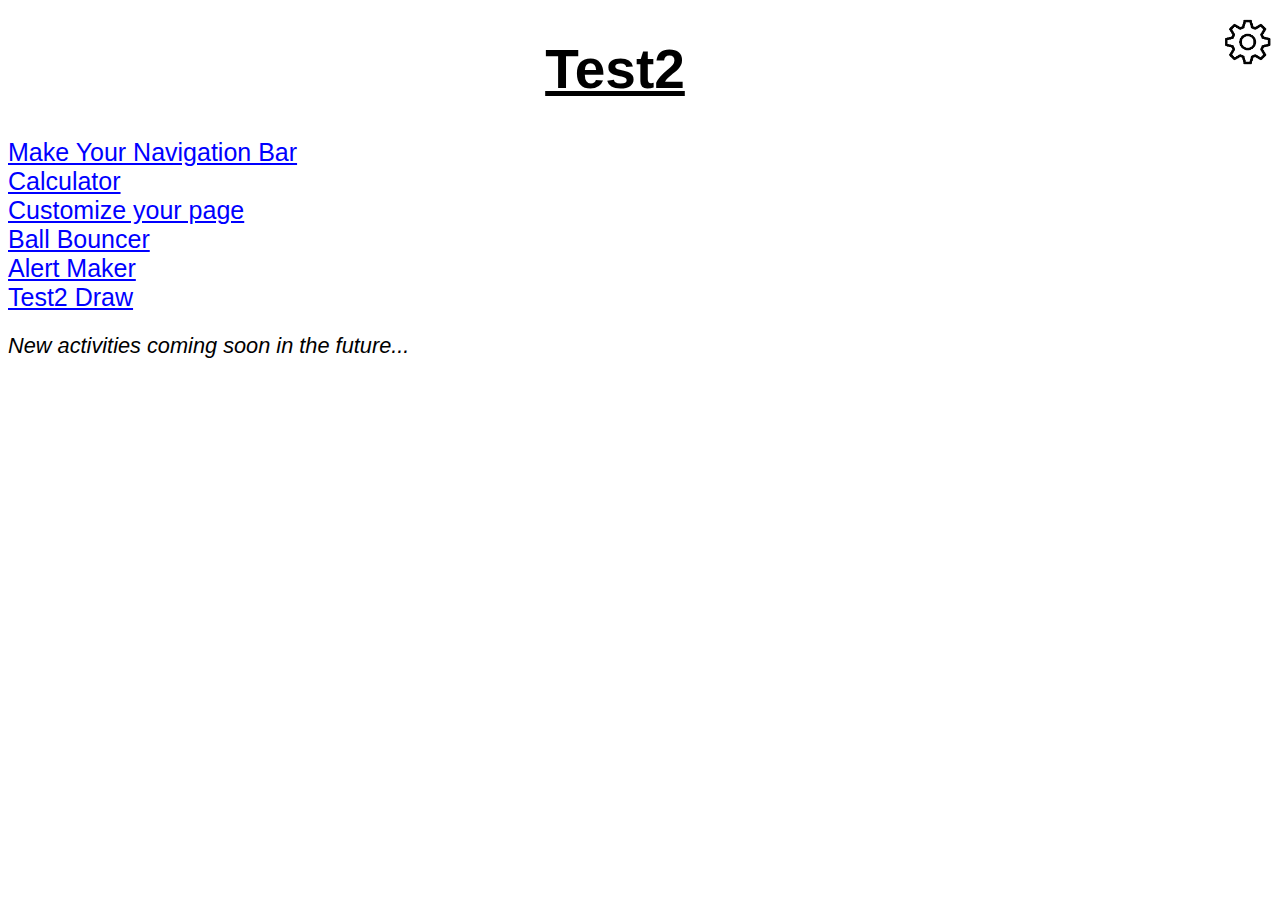
<file: index.html>
<!DOCTYPE html>
<html lang="en" class="neutral-mode">
    <head>
        <meta name="viewport" content="width=device-width, initial-scale=1">
        <title>Test2</title>
        <meta charset="utf-8">
        <link rel="icon" href="images/icon.png">
        <link rel="stylesheet" type="text/css" href="style/styles.css">
        <style type="text/css">
            h1{
                text-align: center;
            }
            .main-title{
                text-decoration: underline;
            }
            a[development]{
                color: #f0f;
            }
        </style>
        <script src="scripts/settings.js"></script>
    </head>
    <body>
        <noscript>
            <div class="noscriptoverlay"></div>
            <h2 class="noscripttext">This website uses JavaScript, which you have not enabled. Please enable JavaScript to use this website.</h2>
        </noscript>
        <a href="settings.html">
            <img settings width="50" height="50" src="images/settings-icon.png" alt="Settings">
        </a>
        <h1 class="main-title">Test2</h1>
        <a href="makeYourNav.html">Make Your Navigation Bar</a><br>
        <a href="calculator.html">Calculator</a><br>
        <a href="customize-page.html">Customize your page</a><br>
        <a href="ball_bouncer.html">Ball Bouncer</a><br>
        <a href="alert-maker.html">Alert Maker</a><br>
        <a href="test2-draw.html">Test2 Draw</a><br>
        <p message-id="1">New activities coming soon in the future...</p>
        <script src="scripts/check-icon.js"></script>
    </body>
</html>
</file>
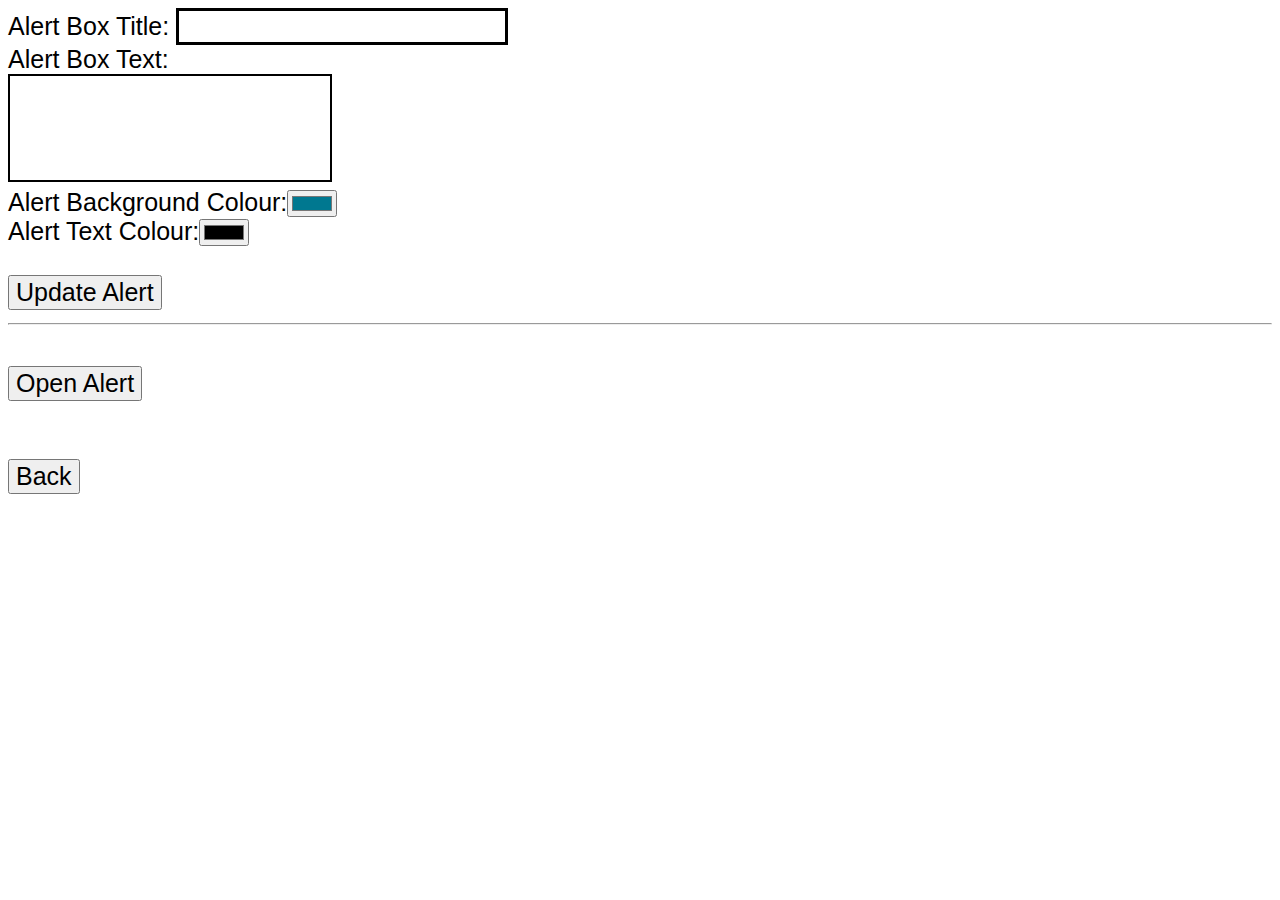
<file: alert-maker.html>
<!DOCTYPE html>
<html>
    <head>
        <meta charset="utf-8">
        <meta name="viewport" content="width=device-width, initial-scale=1">
        <title>Alert Maker</title>
        <link rel="icon" href="images/icon.png">
        <link rel="stylesheet" type="text/css" href="style/styles.css">
        <script src="scripts/settings.js"></script>
        <style type="text/css">
            #overlay{
                display: none;
                background-color: gray;
                opacity: 18%;
                z-index: 30;
                position: absolute;
                width: 100%;
                height: 100%;
                left: 0px;
                top: 0px;
            }
            #alert-box{
                width: 50%;
                height: 30%;
                border: 2px solid gray;
                z-index: 50;
                overflow: auto;
                position: absolute;
            }
            .dark-mode #alert-box, .dark-mode #alert_text{
                background-color: #000;
                color: white;
            }
            .light-mode #alert-box, .light-mode #alert_text{
                background-color: white;
                color: black;
            }

            .dark-mode textarea[text-editor], .dark-mode input[type="text"]{
                border: 2px solid white;
                background-color: black;
                color: white;
            }
            .light-mode textarea[text-editor], .light-mode input[type="text"]{
                border: 2px solid black;
            }
            textarea{
                resize: none;
                width: 25%;
                height: 100px;
                overflow: auto;
            }
        </style>
    </head>
    <body>
        <noscript>
            <div class="noscriptoverlay"></div>
            <h2 class="noscripttext">This website uses JavaScript, which you have not enabled. Please enable JavaScript to use this website.</h2>
        </noscript>

        <dialog id="alert-box">
            <h2 id="dialog-title">Title</h2>
            <p id="alert-text">Hello! You can edit this text if you would like!</p>
            <button id="close-button">Close</button>
        </dialog>

        <form>
            <label for="title-editor">Alert Box Title: </label><input type="text" name="title-editor" id="title-editor"><br>

            <label for="alert_text">Alert Box Text:</label><br><textarea text-editor name="alert_text" id="alert_text"></textarea><br>

            <label for="dialog_background">Alert Background Colour:</label><input type="color" name="dialog_background" id="dialog_background" value="#007890"><br>

            <label for="dialog_text">Alert Text Colour:</label><input type="color" name="dialog_text" id="dialog_text" value="#000000"><br>

            <br><button type="submit" id="update-alert-box">Update Alert</button><hr><br>
        </form>

        <button id="open-button">Open Alert</button><br><br>

        <div id="overlay"></div>
        <br><button><a href="index.html">Back</a></button>
        <script type="text/javascript">
            var closeButton = document.getElementById("close-button");
            var overlay = document.getElementById("overlay");
            var openButton = document.getElementById("open-button");
            var dialog = document.getElementById("alert-box");
            var alertCurrentText = document.getElementById("alert-text");
            var alertPendingText = document.getElementById("alert_text");
            var alertCurrentTitle = document.getElementById("dialog-title");
            var alertPendingTitle = document.getElementById("title-editor");
            var updateButton = document.getElementById("update-alert-box");
            var background = document.getElementById("dialog_background");
            var text = document.getElementById("dialog_text");
            var defaultTitle = "Title";
            var defaultText = "Hello! You can edit this text if you would like!";

            var screenWidth = window.innerWidth;
            var screenHeight = window.innerHeight;

            dialog.style.width = "50%";
            dialog.style.height = "30%";
            dialog.style.left = (screenWidth / 2) - (dialog.style.width / 2) + "px";
            dialog.style.top = (screenHeight / 2) - (dialog.style.height / 2) + "px";

            function openDialog(){
                dialog.setAttribute("open", "open");
                overlay.style.display = "block";
                overlay.style.width = screenWidth;
                overlay.style.height = screenHeight;
            }

            updateButton.addEventListener("click", (e) => {
                e.preventDefault();
                if(!alertPendingText.value || !alertPendingTitle.value){
                    alertCurrentText.innerText = defaultText;
                    alertCurrentTitle.innerText = defaultTitle;
                } else {
                    alertCurrentText.innerText = alertPendingText.value;
                    alertCurrentTitle.innerText = alertPendingTitle.value;
                }

                dialog.style.backgroundColor = background.value;
                dialog.style.color = text.value;
                alertCurrentTitle.style.color = text.value;
                alertCurrentText.style.color = text.value;

            });

            openButton.addEventListener("click", () => {
                if(!dialog.getAttribute("open")){
                    openDialog();
                }
            });

            closeButton.addEventListener("click", () => {
                dialog.removeAttribute("open");
                overlay.style.display = "none";
            });
        </script>
    </body>
</html>
</file>
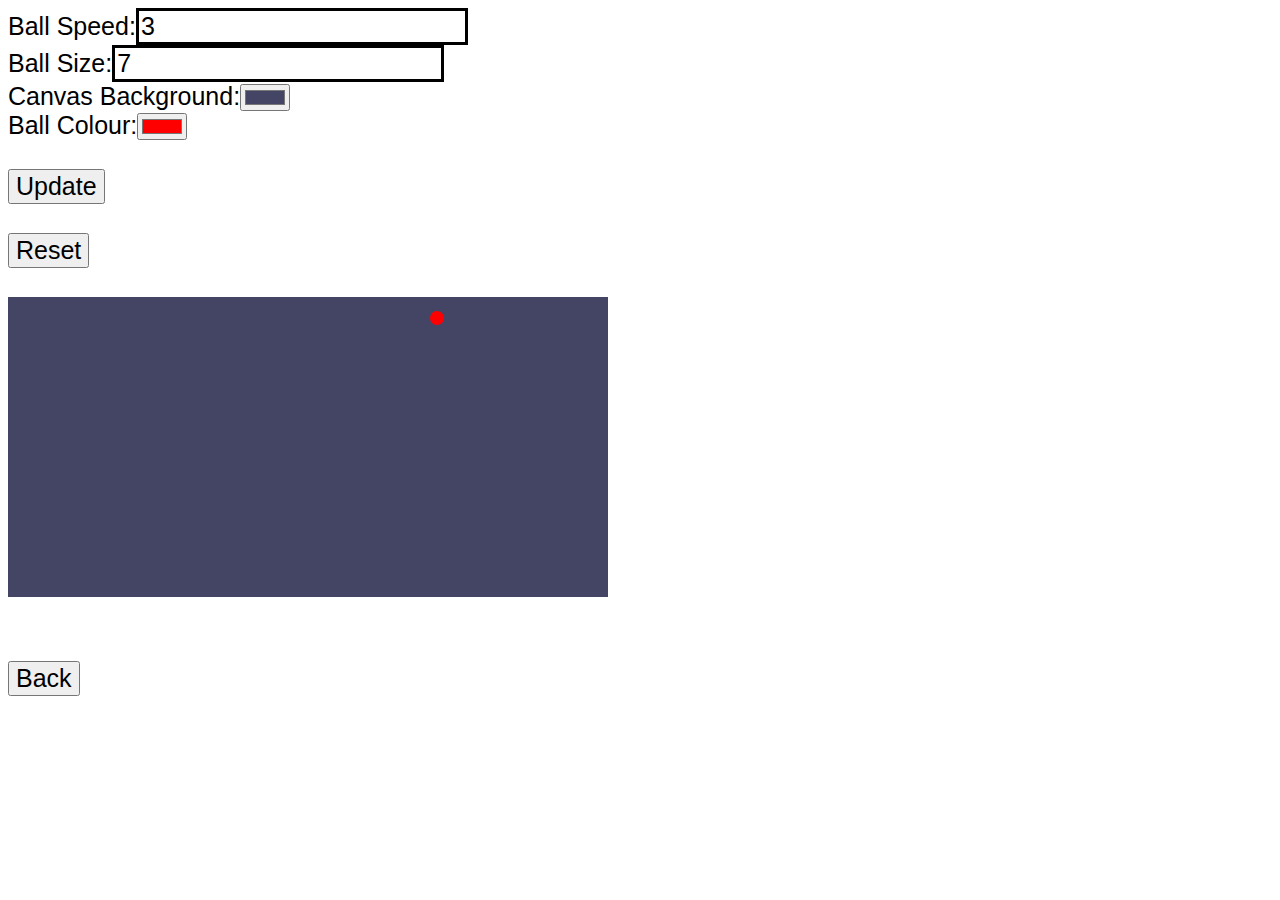
<file: ball_bouncer.html>
<!DOCTYPE html>
<html lang="en">
    <head>
        <meta name="viewport" content="width=device-width, initial-scale=1">
        <meta charset="utf-8">
        <title>Ball Bouncer</title>
        <link rel="icon" href="images/icon.png">
        <link rel="stylesheet" type="text/css" href="style/styles.css">
        <style type="text/css">
            .calculator_back {
                color: #000 !important;
                z-index: 20;
            }
            #ball_area {
                background-color: #444464;
            }
        </style>
        <script src="scripts/settings.js"></script>
    </head>
    <body>
        <noscript>
            <div class="noscriptoverlay"></div>
            <h2 class="noscripttext">This website uses JavaScript, which you have not enabled. Please enable JavaScript to use this website.</h2>
        </noscript>
        <label for="ball_speed">Ball Speed:</label><input name="ball_speed" id="ball_speed" type="number" value="3"><br>

        <label for="ball_size">Ball Size:</label><input name="ball_size" id="ball_size" type="number" value="7"><br>

        <label for="canvas_background">Canvas Background:</label><input type="color" name="canvas_background" id="canvas_background" value="#444464"><br>

        <label for="ball_background">Ball Colour:</label><input type="color" name="ball_background" id="ball_background" value="#ff0000"><br><br>

        <button id="apply_styles">Update</button><br><br>
        <button id="reset">Reset</button><br><br>
        
        <canvas id="ball_area" width="600" height="300"></canvas>
        <br><br><br>
        <button><a href="index.html" class="calculator_back">Back</a></button>
        <script type="text/javascript">
            var canvas = document.getElementById("ball_area");
            var ctx = canvas.getContext("2d");
            var ballSpeed = parseInt(document.getElementById("ball_speed").value, 10);
            var ballSize = parseInt(document.getElementById("ball_size").value, 10);
            var canvasBG = document.getElementById("canvas_background").value;
            var ballColour = document.getElementById("ball_background").value;
            var updateButton = document.getElementById("apply_styles");
            var resetButton = document.getElementById("reset");

            var x = canvas.width / 2;
            var y = canvas.height / 2;
            var dx = ballSpeed;
            var dy = ballSpeed * -1;
            var ballRadius = ballSize;
            var xNegative = false;

            function updateBall(e){
                var speed_value = parseInt(document.getElementById("ball_speed").value, 10);
                var radius_value = parseInt(document.getElementById("ball_size").value, 10)
                if(speed_value < 1 || radius_value < 1){
                    alert("At least one of your values are 0 or lower.");
                } else{
                    ballSpeed = speed_value;
                    ballRadius = radius_value;
                }
                canvasBG = document.getElementById("canvas_background").value;
                ballColour = document.getElementById("ball_background").value;
                dx = dx < 0 ? -ballSpeed : ballSpeed;
            }

            updateButton.addEventListener("click", updateBall);
            resetButton.addEventListener("click", () => {
                document.getElementById("ball_speed").value = 3;
                document.getElementById("ball_size").value = 7;
                document.getElementById("canvas_background").value = "#444464";
                document.getElementById("ball_background").value = "#ff0000";
                updateBall();
            });

            function drawBall(){
                ctx.beginPath();
                ctx.fillStyle = ballColour;
                ctx.arc(x, y, ballRadius, 0, Math.PI * 2);
                ctx.fill();
                ctx.closePath();
            }

            function update(){
                ctx.fillStyle = canvasBG;
                ctx.fillRect(0, 0, canvas.width, canvas.height);

                drawBall();
                    
                if(x + dx > canvas.width - ballRadius || x + dx < ballRadius) {
                    dx = -dx;
                }
                if(y + dy > canvas.height - ballRadius || y + dy < ballRadius) {
                    dy = -dy;
                }
                
                x += dx;
                y += dy;

                requestAnimationFrame(update);
            }
            update();
        </script>
    </body>
</html>
</file>
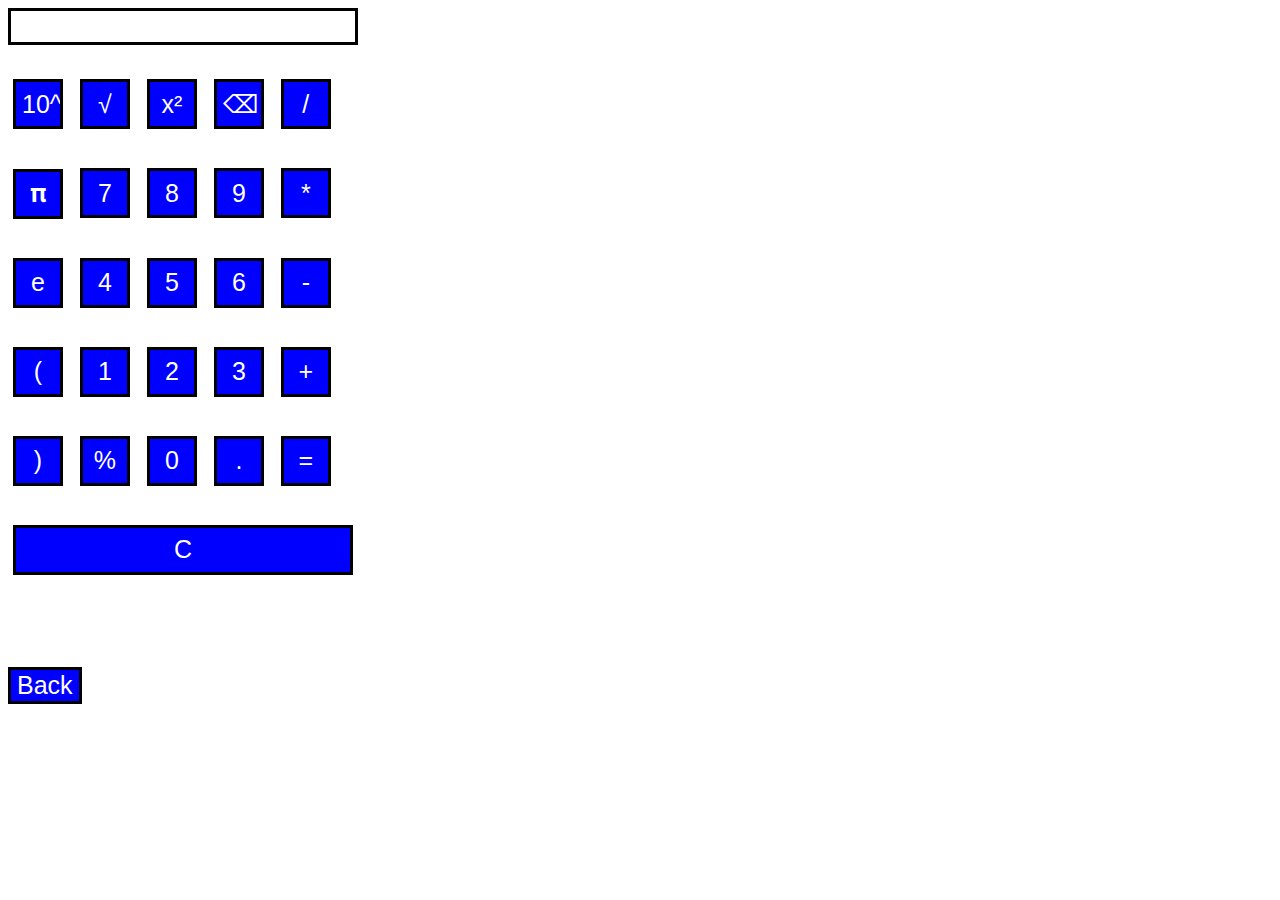
<file: calculator.html>
<!DOCTYPE html>
<html lang="en">
    <head>
        <meta name="viewport" content="width=device-width, initial-scale=1">
        <meta charset="utf-8">
        <title>Calculator</title>
        <link rel="icon" href="images/icon.png">
        <link rel="stylesheet" type="text/css" href="style/styles.css">
        <style type="text/css">
            form{
                width: 340px;
            }
            input[type="button"]{
                width: 50px;
                height: 50px;
                margin: 5px;
                border: 3px solid #000;
                background: #00f;
                color: #fff;
            }
            button{
                border: 3px solid #000;
                background: #00f;
            }
            #C{
                width: 100%;
            }
            #display{
                width: 100%;
            }
            a{
                text-decoration: none;
                color: #fff;
            }
            .calculator_back a {
                color: white !important;
            }
        </style>
        <script src="scripts/settings.js"></script>
    </head>
    <body>
        <noscript>
            <div class="noscriptoverlay"></div>
            <h2 class="noscripttext">This website uses JavaScript, which you have not enabled. Please enable JavaScript to use this website.</h2>
        </noscript>
        <form name="cal">
            <input name="display" id="display" readonly type="text"><br><br>

            <input type="button" value="10^" onclick="cal.display.value = Math.pow(10, cal.display.value)">
            <input type="button" value="√" onclick="cal.display.value = Math.sqrt(eval(cal.display.value))">
            <input type="button" value="x²" onclick="cal.display.value = Math.pow(eval(cal.display.value), 2)">
            <input type="button" value="⌫" onclick="cal.display.value = cal.display.value.substring(0, cal.display.value.length - 1)">
            <input type="button" value="/" onclick="cal.display.value += '/'">
            <br><br>

            <input type="button" value="𝛑" onclick="cal.display.value += Math.PI">
            <input type="button" value="7" onclick="cal.display.value += '7'">
            <input type="button" value="8" onclick="cal.display.value += '8'">
            <input type="button" value="9" onclick="cal.display.value += '9'">
            <input type="button" value="*" onclick="cal.display.value += '*'">
            <br>
            <br>

            <input type="button" value="e" onclick="cal.display.value += Math.E">
            <input type="button" value="4" onclick="cal.display.value += '4'">
            <input type="button" value="5" onclick="cal.display.value += '5'">
            <input type="button" value="6" onclick="cal.display.value += '6'">
            <input type="button" value="-" onclick="cal.display.value += '-'">
            <br>
            <br>

            <input type="button" value="(" onclick="cal.display.value += '('">
            <input type="button" value="1" onclick="cal.display.value += '1'">
            <input type="button" value="2" onclick="cal.display.value += '2'">
            <input type="button" value="3" onclick="cal.display.value += '3'">
            <input type="button" value="+" onclick="cal.display.value += '+'">
            <br><br>

            <input type="button" value=")" onclick="cal.display.value += ')'">
            <input type="button" value="%" onclick="cal.display.value = (cal.display.value)/100">
            <input type="button" value="0" onclick="cal.display.value += '0'">
            <input type="button" value="." onclick="cal.display.value += '.'">
            <input type="button" value="=" onclick="cal.display.value = eval(cal.display.value)">
            <br><br>
            
            <input type="button" id="C" value="C" onclick="cal.display.value = ''">
        </form>
        <br><br><br>
        <button><a href="index.html" class="calculator_back">Back</a></button>
    </body>
</html>
</file>
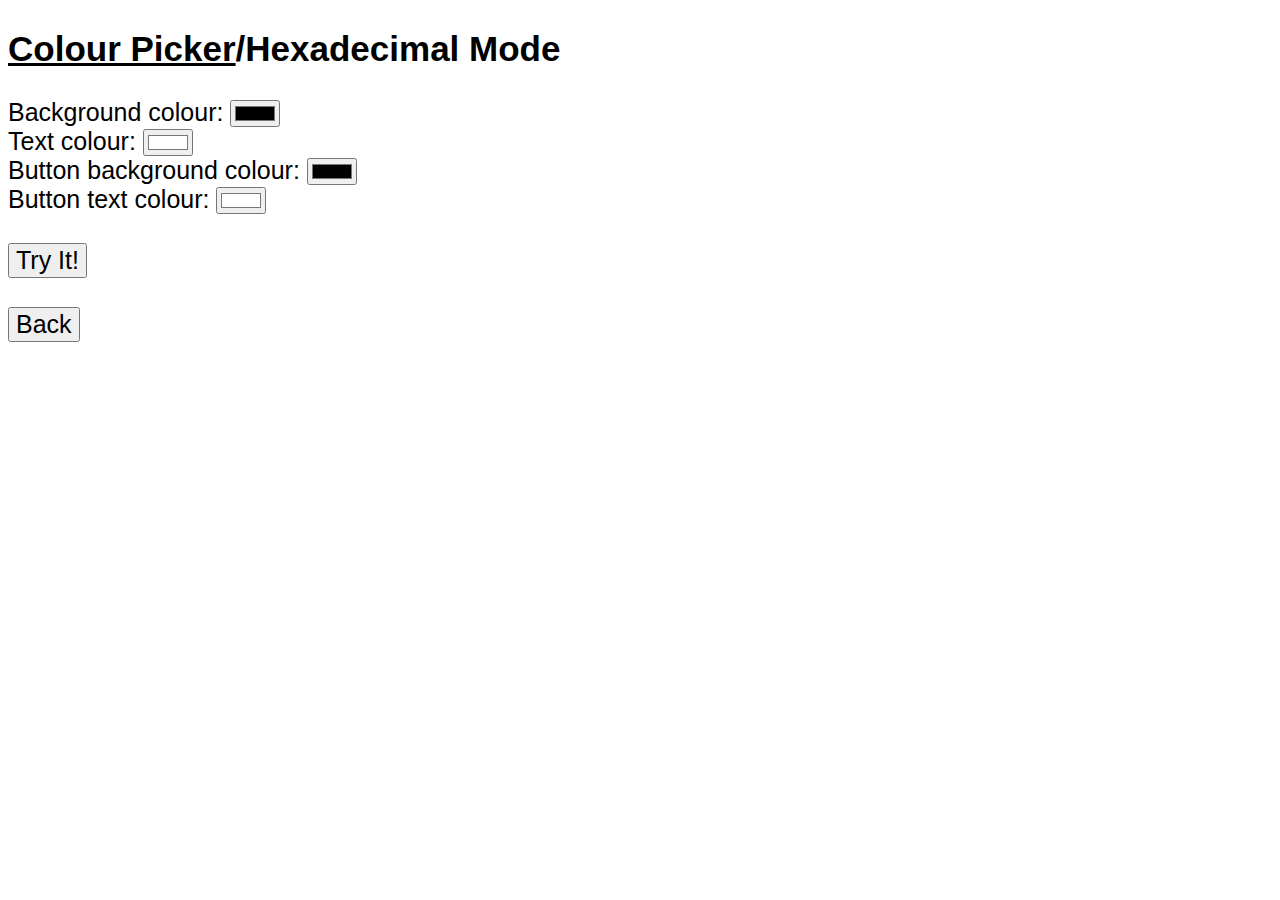
<file: customize-page.html>
<!DOCTYPE html>

<html lang="en" class="neutral-mode">
    <head>
        <meta name="viewport" content="width=device-width, initial-scale=1">
        <meta charset="utf-8">
        <title>Customize your Page</title>
        <link rel="icon" href="images/icon.png">
        <link rel="stylesheet" type="text/css" href="style/styles.css">
        <script src="scripts/settings.js"></script>
        <style type="text/css">
            .hex_mode{
                display: none;
            }
        </style>
    </head>
    <body>
        <noscript>
            <div class="noscriptoverlay"></div>
            <h2 class="noscripttext">This website uses JavaScript, which you have not enabled. Please enable JavaScript to use this website.</h2>
        </noscript>
        <div id="option_holder">
            <h2>
                <span id="picker_mode" class="selected toggle_option">Colour Picker</span>/<span id="hex_mode" class="toggle_option">Hexadecimal Mode</span>
            </h2>
            <button class="hex_mode" id="hex_help">?</button>
            <button class="hex_mode" id="random_colour">Random Hexadecimal Codes</button>
        </div>
        <form name="stuff">
            <br class="hex_mode">
            <label for="background">Background colour: </label>
            <input class="picker_mode" type="color" name="background">
            <input class="hex_mode" type="text" name="hex_background" pattern="#[a-fA-F0-9]{3}|#[a-fA-F0-9]{6}">
            <br>

            <label for="textcolor">Text colour: </label>
            <input class="picker_mode" type="color" name="textcolor" value="#ffffff">
            <input class="hex_mode" type="text" name="hex_textcolor" value="#ffffff" pattern="#[a-fA-F0-9]{3}|#[a-fA-F0-9]{6}">
            <br>

            <label for="buttonbackground">Button background colour: </label>
            <input class="picker_mode" type="color" name="buttonbackground">
            <input class="hex_mode" type="text" name="hex_buttonbackground" pattern="#[a-fA-F0-9]{3}|#[a-fA-F0-9]{6}">
            <br>

            <label for="buttontext">Button text colour: </label>
            <input class="picker_mode" type="color" name="buttontext" value="#ffffff">
            <input class="hex_mode" type="text" name="hex_buttontext" value="#ffffff" pattern="#[a-fA-F0-9]{3}|#[a-fA-F0-9]{6}">
            <br>

            <br><button type="submit">Try It!</button>
        </form>
        <br>
        <button><a id="back" href="index.html">Back</a></button>
        <script type="text/javascript">
            var form = document.stuff;
            var buttons = document.getElementsByTagName("button");
            var hex_help = document.getElementById("hex_help");
            var picker_mode = document.getElementById("picker_mode"); // Toggle
            var hex_mode = document.getElementById("hex_mode"); // Toggle
            var picker_els = document.getElementsByClassName("picker_mode");
            var hex_els = document.getElementsByClassName("hex_mode");
            var rand_col = document.getElementById("random_colour");
            var mode = "picker";

            function applyHexVals(){
                document.documentElement.style.backgroundColor = form.hex_background.value;
                document.documentElement.style.color = form.hex_textcolor.value;
                for(var i = 0; i < buttons.length; i++){
                    buttons[i].style.backgroundColor = form.hex_buttonbackground.value;
                    buttons[i].style.color = form.hex_buttontext.value;
                }

                document.getElementById("back").style.color = form.hex_buttontext.value;
            }

            rand_col.addEventListener("click", () => {
                var possible_chars = ["a", "b", "c", "d", "e", "f", "0", "1", "2", "3", "4", "5", "6", "7", "8", "9", "0"];
                for(var i = 0; i < hex_els.length; i++){
                    var hex_code = "#";

                    for(var j = 0; j < 6; j++){
                        hex_code += possible_chars[Math.floor(Math.random() * possible_chars.length)];
                    }

                    hex_els[i].value = hex_code;
                    applyHexVals();
                }
            });

            hex_help.addEventListener("click", () => {
                alert("A hashtag(#) followed by three or six numbers or letters from A - F. (Examples: #132145, #ad2134, #abcdef, #add)");
            });

            hex_mode.addEventListener("click", () => {
                mode = "hex";
                hex_mode.className = "selected";
                picker_mode.classList.remove("selected");

                for(var i = 0; i < picker_els.length; i++){
                    picker_els[i].style.display = "none";
                }
                for(var i = 0; i < hex_els.length; i++){
                    hex_els[i].style.display = "inline-block";
                }
            });
            picker_mode.addEventListener("click", () => {
                mode = "picker";
                picker_mode.className = "selected";
                hex_mode.classList.remove("selected");

                for(var i = 0; i < hex_els.length; i++){
                    hex_els[i].style.display = "none";
                }
                for(var i = 0; i < picker_els.length; i++){
                    picker_els[i].style.display = "inline-block";
                }
            });
            
            form.addEventListener("submit", (e) => {
                e.preventDefault();
                if(mode == "picker"){
                    document.documentElement.style.backgroundColor = form.background.value;
                    document.documentElement.style.color = form.textcolor.value;
                    for(var i = 0; i < buttons.length; i++){
                        buttons[i].style.backgroundColor = form.buttonbackground.value;
                        buttons[i].style.color = form.buttontext.value;
                    }
                    document.getElementById("back").style.color = form.buttontext.value;
                } else{
                    applyHexVals();
                }
            });
        </script>
    </body>
</html>
</file>
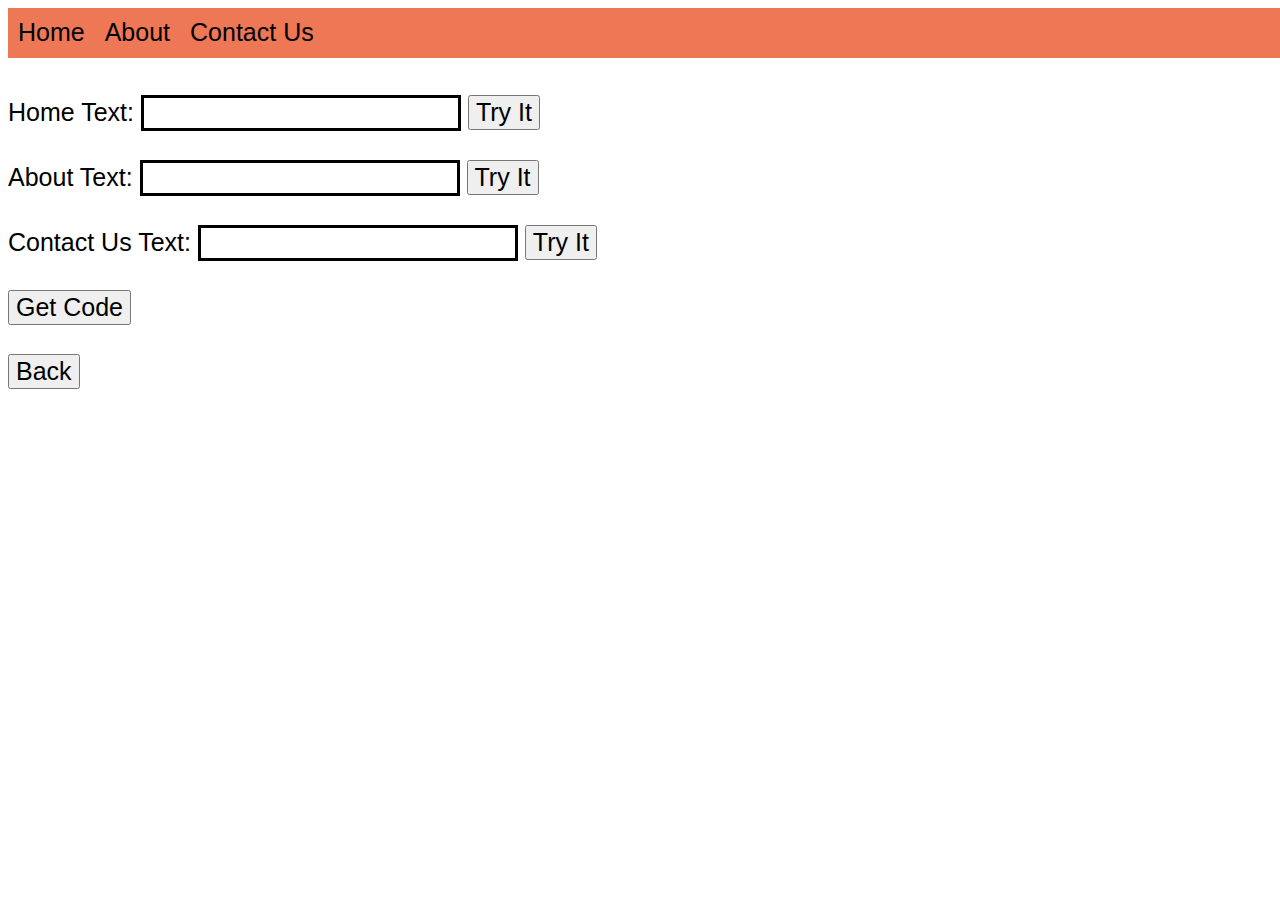
<file: makeYourNav.html>
<!DOCTYPE html>
<html lang="en" class="neutral-mode">
    <head>
        <meta name="viewport" content="width=device-width, initial-scale=1">
        <title>Make Your Navigation Bar</title>
        <meta charset="utf-8">
        <link rel="icon" href="images/icon.png">
        <link rel="stylesheet" type="text/css" href="style/styles.css">
        <style type="text/css">
            #navbar{
                background: #e75;
                width: 100%;
                height: 50px;
                position: fixed;
            }
            .option{
                padding-top: 10px;
                padding-left: 10px;
                padding-right: 10px;
                float: left;
            }
            input{
                font-size: 24px;
            }
            #codeHolder{
                position: absolute;
                right: 5px;
                top: 70px;
                width: 50%;
                height: 75%;
                overflow: auto;
                display: none;
                padding: 10px;
            }
            .light-mode #codeHolder{
                border: 3px solid black;
            }
            .dark-mode #codeHolder{
                border: 3px solid white;
            }
        </style>
        <script src="scripts/settings.js"></script>
    </head>
    <body>
        <noscript>
            <div class="noscriptoverlay"></div>
            <h2 class="noscripttext">This website uses JavaScript, which you have not enabled. Please enable JavaScript to use this website.</h2>
        </noscript>
        <header id="navbar">
            <div class="option" id="first">Home</div>
            <div class="option" id="second">About</div>
            <div class="option" id="third">Contact Us</div>
        </header>
        <br>
        <br>
        <br>
        <form name="textboxes">
            <label>Home Text: </label>
            <input name="text1" type="text">
            <button name="try1">Try It</button>
            <br><br>
            <label>About Text: </label>
            <input name="text2" type="text">
            <button name="try2">Try It</button>
            <br><br>
            <label>Contact Us Text: </label>
            <input name="text3" type="text">
            <button name="try3">Try It</button>
        </form><br>
        <button id="getCode">Get Code</button><br>
        <div id="codeHolder">
            <div id="codeBox">
            </div>
            <button id="closeCode">Close</button>
        </div>
        <br><button><a href="index.html">Back</a></button>
        <script type="text/javascript">
            var textOfNav = document.querySelectorAll("header div");
            var codeButton = document.getElementById("getCode");

            function myAction(value, index, array){
                array[index].style.color = "black";
            }
            textOfNav.forEach(myAction);
            var input1 = document.textboxes.text1;
            var input2 = document.textboxes.text2;
            var input3 = document.textboxes.text3;
            var try1 = document.textboxes.try1;
            var try2 = document.textboxes.try2;
            var try3 = document.textboxes.try3;
            var firstNav = document.getElementById('first');
            var secondNav = document.getElementById('second');
            var thirdNav = document.getElementById('third');
            var codeHolder = document.getElementById('codeHolder');
            var codeBox = document.getElementById('codeBox');
            var closeCode = document.getElementById('closeCode');

            try1.addEventListener("click", function(e){
                e.preventDefault();
                firstNav.innerHTML = input1.value;
            });
            try2.addEventListener("click", function(e){
                e.preventDefault();
                secondNav.innerHTML = input2.value;
            });
            try3.addEventListener("click", function(e){
                e.preventDefault();
                thirdNav.innerHTML = input3.value;
            });
            codeButton.addEventListener("click", () => {
                var htmlcode = [
                    '<header id="navbar">',
                        `\t<div class="option" id="first">${first.innerText}</div>`,
                        `\t<div class="option" id="second">${second.innerText}</div>`,
                        `\t<div class="option" id="third">${third.innerText}</div>`,
                    '</header>'
                ];
                var csscode = [
                    "#navbar{",
                        "\tbackground-color: #e75;",
                        "\twidth: 100%;",
                        "\theight: 50px;",
                        "\tposition: fixed;",
                    "}",
                    ".option{",
                        "\tpadding-left: 10px;",
                        "\tpadding-top: 10px;",
                        "\tpadding-right: 10px;",
                        "\tfloat: left;",
                        "\tfont: 25px sans-serif;",
                    "}"
                ];
                var total_code = `HTML Code:\n\n${htmlcode.join("\n")}\n\nCSS Code:\n\n${csscode.join("\n")}`;

                codeHolder.style.display = "block";
                if(window.innerWidth < 1210){
                    codeHolder.style.display = "none";
                    alert(total_code);
                } else{
                    codeHolder.style.display = "block";
                }
                codeBox.innerText = total_code;
            });

            closeCode.addEventListener("click", () => {
                codeHolder.style.display = "none";
            });
        </script>
    </body>
</html>
</file>
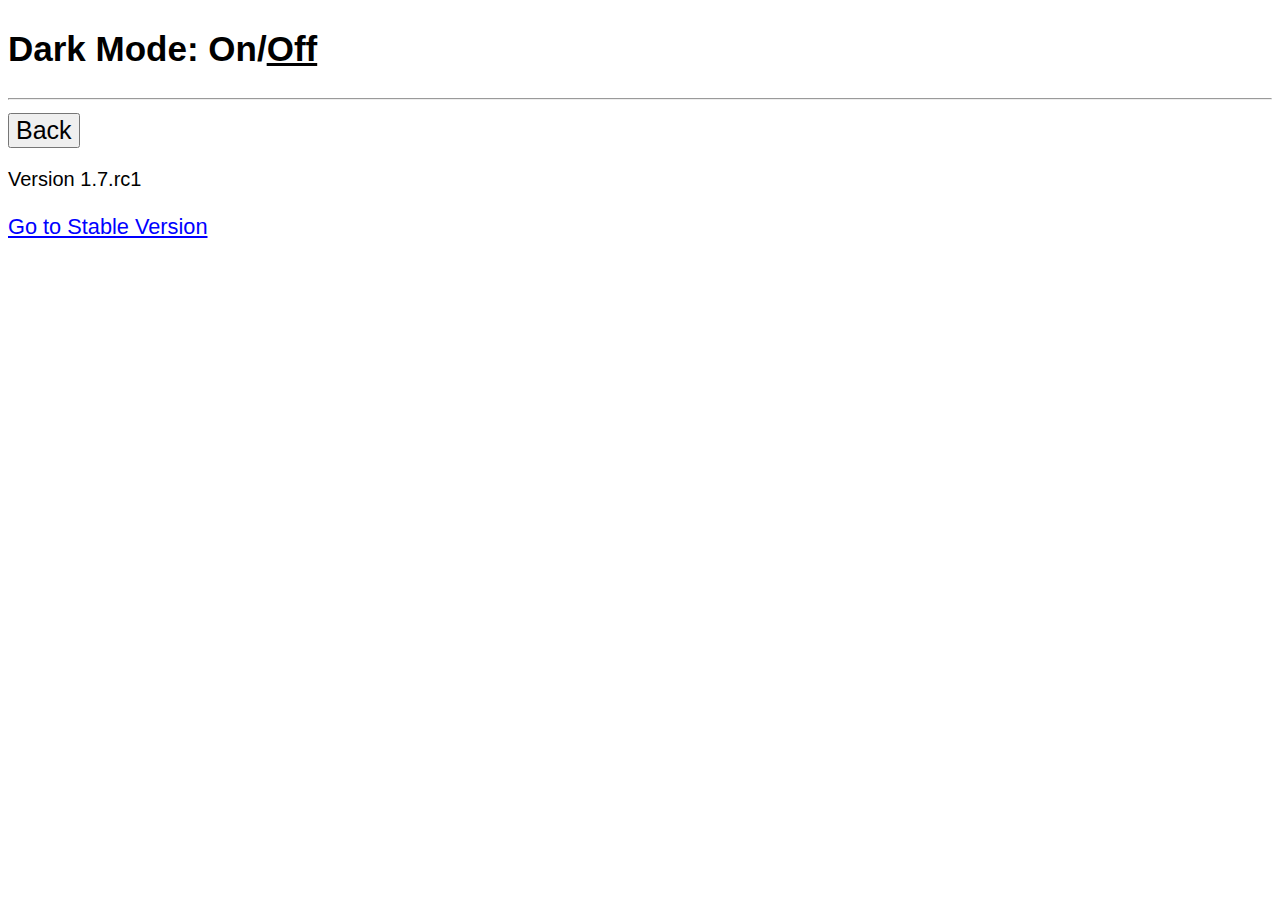
<file: settings.html>
<!DOCTYPE html>
<html class="neutral-mode">
    <head>
        <meta charset="utf-8">
        <link rel="icon" href="images/icon.png">
        <meta name="viewport" content="width=device-width, initial-scale=1">
        <link rel="stylesheet" type="text/css" href="style/styles.css">
        <script src="scripts/settings.js"></script>
        <title>Settings</title>
        <style type="text/css">
            #dark-yes, #dark-no{
                cursor: pointer;
            }
            .toOtherPage {
                font-size: 0.87em;
            }
        </style>
    </head>
    <body>
        <noscript>
            <div class="noscriptoverlay"></div>
            <h2 class="noscripttext">This website uses JavaScript, which you have not enabled. Please enable JavaScript to use this website.</h2>
        </noscript>
        <h2>Dark Mode: <span id="dark-yes" class="toggle_option">On</span>/<span id="dark-no" class="toggle_option">Off</span></h2>

        <hr><button><a href="index.html">Back</a></button>
        <p id="version_number"></p>
        <a class="toOtherPage" href="https://personify6.github.io/test2">Go to Stable Version</a>
        <script type="text/javascript">
            document.getElementById("version_number").innerHTML = `Version ${version}`;
        </script>
    </body>
</html>
</file>
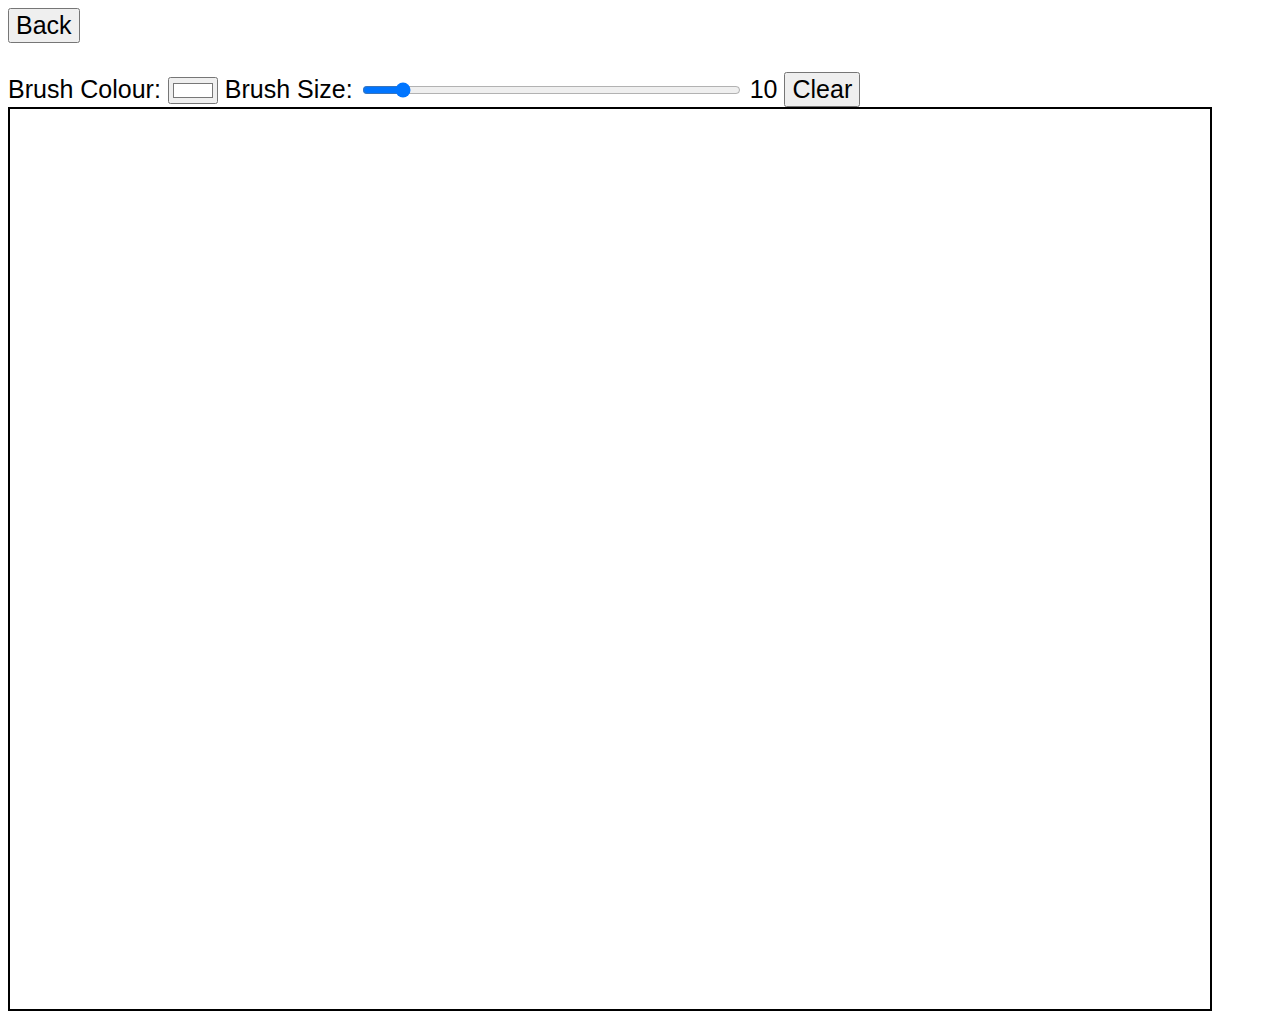
<file: test2-draw.html>
<!DOCTYPE html>
<html>
    <head>
        <meta charset="utf-8">
        <meta name="viewport" content="width=device-width, initial-scale=1">
        <title>Test2 Draw</title>
        <link rel="icon" href="images/icon.png">
        <link rel="stylesheet" type="text/css" href="style/styles.css">
        <script src="scripts/settings.js"></script>
        <style type="text/css">
            [dev-message]{
                color: #f0f;
                font-size: 1.1em;
                text-decoration: underline;
            }
            .dark-mode canvas{
                border: 2px solid white;
            }
            .light-mode canvas{
                border: 2px solid black;
            }
            #brush_size{
                width: 30%;
            }
            canvas{
                overflow: hidden;
                margin: 0;
                padding: 0;
                
            }
        </style>
    </head>
    <body>
        <noscript>
            <div class="noscriptoverlay"></div>
            <h2 class="noscripttext">This website uses JavaScript, which you have not enabled. Please enable JavaScript to use this website.</h2>
        </noscript>

        <button><a id="backButton">Back</a></button><br><br>
        
        <div id="toolbar">
            <label for="brush_col">Brush Colour:</label>
            <input type="color" name="brush_col" id="brush_col" value="#ffffff">

            <label for="brush_size">Brush Size:</label>
            <input type="range" id="brush_size" name="brush_size" value="10" min="1">
            <span id="brush_val">10</span>

            <button id="clear_button">Clear</button>
        </div>
        <canvas id="main_canvas"></canvas>
        
        <script type="text/javascript">
            var canvas = document.getElementById("main_canvas");
            var ctx = canvas.getContext("2d");
            var clear = document.getElementById("clear_button");
            var brushSize = document.getElementById("brush_size");
            var brushCol = document.getElementById("brush_col");
            var defaultCol = localStorage.getItem("dark-mode") == "on" ? "#ffffff" : "#000000";
            var fillBG = localStorage.getItem("dark-mode") == "on" ? "#000000" : "#ffffff";
            var brushVal = document.getElementById("brush_val");
            var backButton = document.getElementById("backButton");
            let painting = false;

            brushCol.value = defaultCol;

            canvas.width = window.innerWidth - 80;
            canvas.height = window.innerHeight;

            ctx.fillStyle = fillBG;
            ctx.fillRect(0, 0, canvas.width, canvas.height);

            function draw(e) {
                const canvasRect = canvas.getBoundingClientRect();
                const xPos = e.clientX - canvasRect.left;  // Adjust X relative to canvas
                const yPos = e.clientY - canvasRect.top;   // Adjust Y relative to canvas

                if (!painting) return;

                ctx.strokeStyle = brushCol.value;
                ctx.lineWidth = brushSize.value;
                ctx.lineCap = "round";
                ctx.lineTo(xPos, yPos);
                ctx.stroke();
                ctx.beginPath();
                ctx.moveTo(xPos, yPos);
            }

            backButton.addEventListener("click", () => {
                var alert1 = confirm("Are you sure you want to exit?");
                if(alert1){
                    location.href = "index.html";
                }
            });

            function stop(e){
                painting = false;
                ctx.beginPath();
            }

            brushSize.addEventListener("input", () => {
                brushVal.textContent = brushSize.value;
            });

            clear.addEventListener("click", () => {
                ctx.fillStyle = fillBG;
                ctx.fillRect(0, 0, canvas.width, canvas.height);
                ctx.beginPath();
            });

            canvas.addEventListener("mousedown", () => {
                painting = true;
            });

            canvas.addEventListener("mouseup", stop);
            canvas.addEventListener("mouseleave", stop);
            canvas.addEventListener("mousemove", draw);

            window.addEventListener('resize', () => {
                canvas.width = window.innerWidth - 80;
                canvas.height = window.innerHeight;
            });
        </script>
    </body>
</html>
</file>
<file: style/styles.css>
:root{
    --default-font: Arial;
}
*{
    font-family: var(--default-font);
    font-size: 25px;
}
button{
    font-size: 25px;
}
button a{
    text-decoration: none;
    color: black;
}
h1{
    font-size: 2.2rem;
}
h2, h2 span{
    font-size: 1.4rem;
}
[settings]{
    float: right;
    position: relative;
    bottom: 20px;
}
.dark-mode {
    background-color: #000;
}

.dark-mode, .dark-mode a {
    color: white;
}

.dark-mode button:not(.calculator_back) a {
    color: black;
}

.light-mode button:not(.calculator_back) a {
    color: black;
}

.light-mode a {
    color: #00f; 
}

.light-mode {
    color: #000;
}

.neutral-mode {
    background-color: #6B6B6B;
}
.calculator_back{
    color: white !important;
}

.light-mode .calculator_back a, .dark-mode .calculator_back a{
    color: white !important;
}
#version_number {
    font-size: 0.8em;
}

.dark-mode p {
    color: white;
}
.light-mode p {
    color: black;
}
.selected{
    text-decoration: underline;
}
.toggle_option:hover{
    cursor: pointer !important;
}
.light-mode input[type="text"], .light-mode input[type="number"]{
    border: 3px solid black !important;
    background-color: white !important;
    color: black !important;
}
.dark-mode input[type="text"], .dark-mode input[type="number"]{
    border: 3px solid white !important;
    background-color: black !important;
    color: white !important;
}
[removal]{
    color: red !important;
}
.noscripttext{
    text-decoration: underline;
    font-weight: bold;
    color: red;
    background-color: black;
    position: fixed;
    z-index: 100000;
    width: 100%;
    height: 100%;
    margin: 0;
    text-align: center;
}
.noscriptoverlay {
    margin: 0;
    padding: 0;
    width: 100vw;
    height: 100vh;
    background-color: black;
    opacity: 0.5;
    z-index: 1000;
}
[message-id="1"]{
    font-style: italic;
    font-size: 0.87em;
}
</file>
